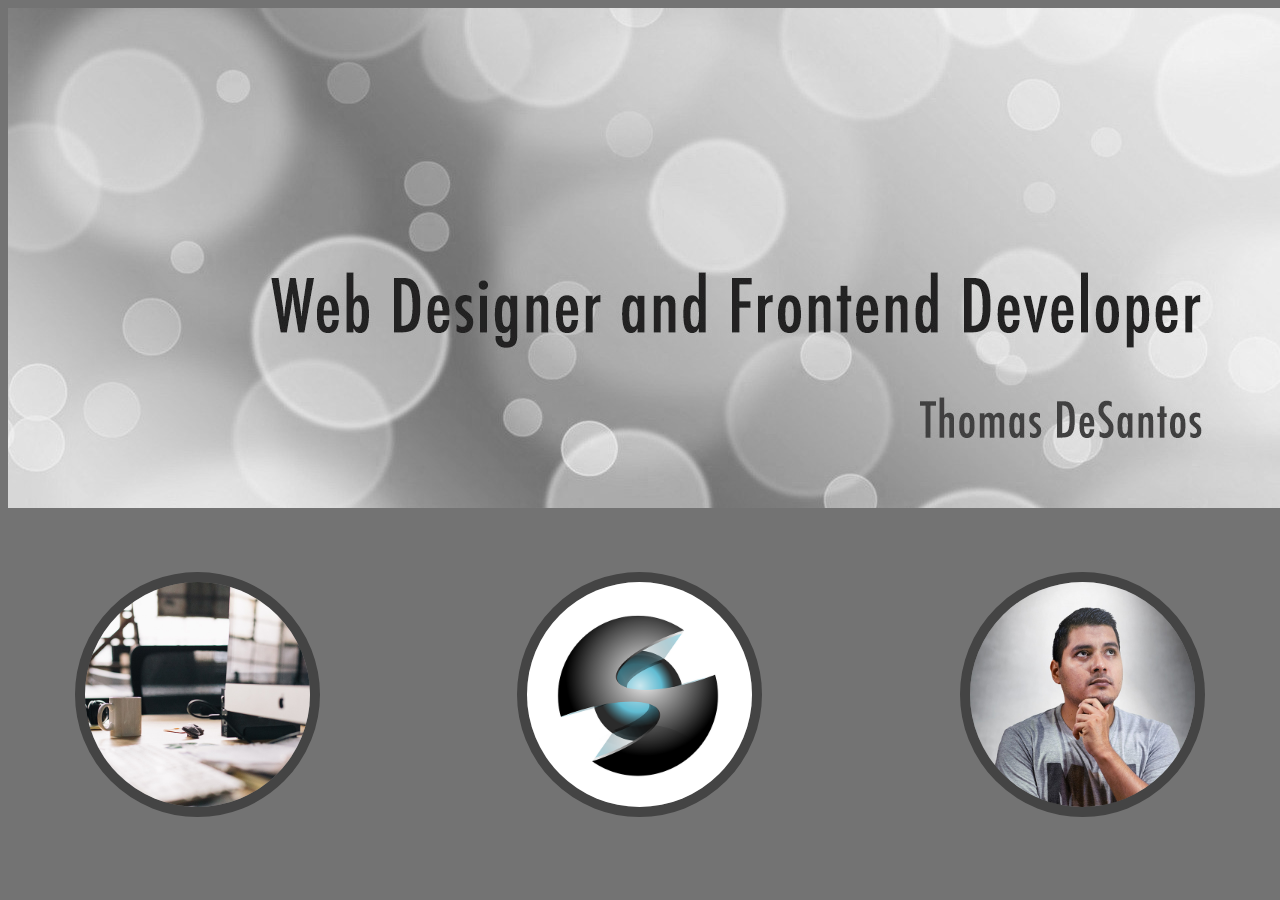
<file: ice1/index.html>
<!DOCTYPE html>
<html lang="en">
<head>
    <!--Participants: Cole Vickery, Codi Carlile, Shannon Skott-->
    <meta charset="UTF-8">
    <meta http-equiv="X-UA-Compatible" content="IE=edge">
    <meta name="viewport" content="width=device-width, initial-scale=1.0">
    <title>ICE Challenge wk 5</title>
    <link rel="stylesheet" href="styles/style.css">
</head>
<body>
    <main>
        <img class="center" src="images/w05_circles.jpg" alt="">
        <img class="icon1" src="images/w05_ice_image_desk.jpg" alt="">
        <img class="icon2" src="images/w05_ice_image_graphic.png" alt="">
        <img class="icon3" src="images/w05_ice_image_person.jpg" alt="">
    </main>
</body>
</html>
</file>
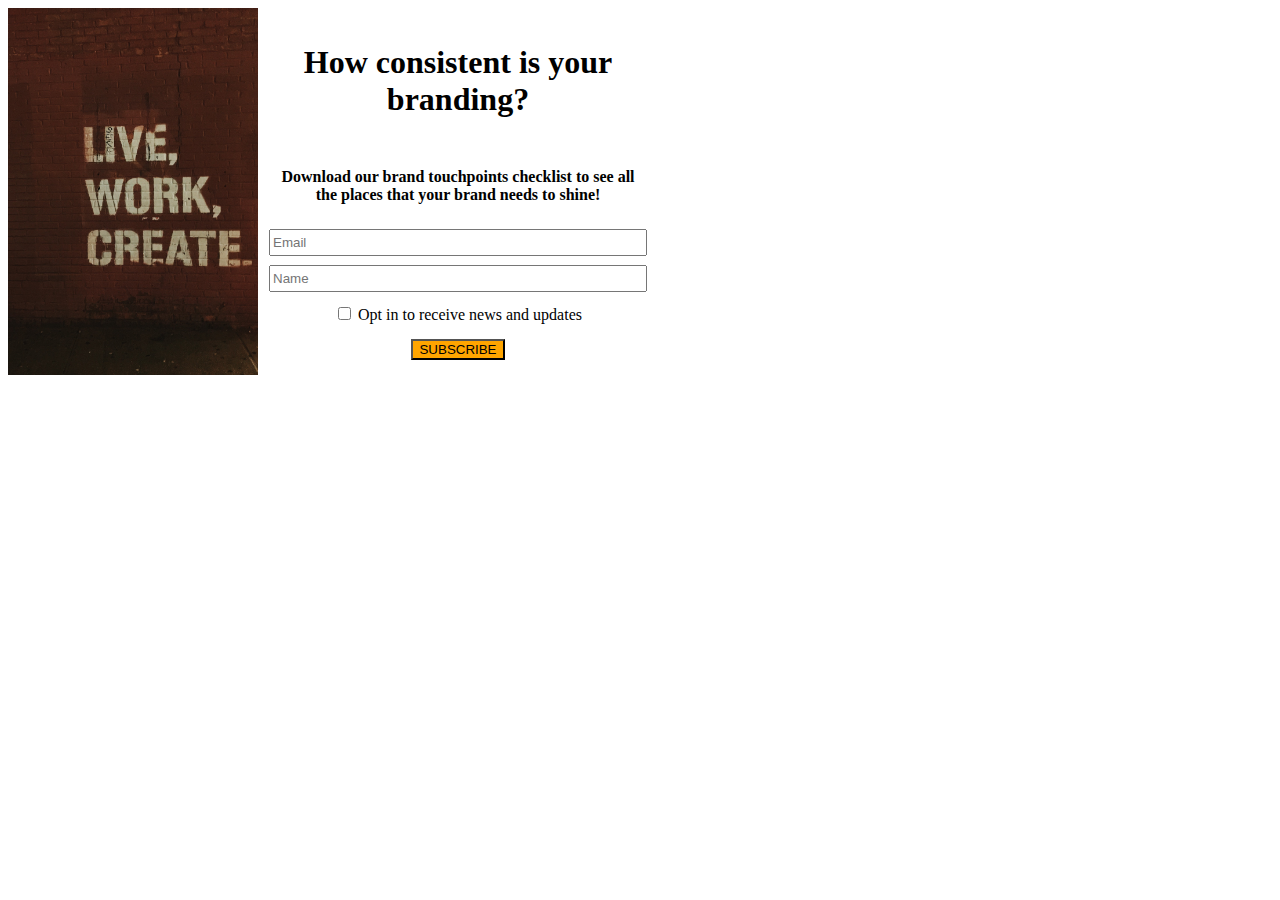
<file: w08ice/index.html>
<!DOCTYPE html>
<html lang="en">
<head>
    <meta charset="UTF-8">
    <meta http-equiv="X-UA-Compatible" content="IE=edge">
    <meta name="viewport" content="width=device-width, initial-scale=1.0">
    <title>Document</title>
    <link rel="stylesheet" href="styles/style.css">
</head>
<body>
    <main>
        <img src="ice_image.jpg" alt="">
        <div>
            <h1>How consistent is your branding?</h1>
            <h2>Download our brand touchpoints checklist to see all the places that your brand needs to shine!</h2>
            <input type="text" class="email" placeholder="Email">
            <input type="text" class="name" placeholder="Name">
            <checkbox>
                <input type="checkbox" name="OPT" class="checkbox">
                Opt in to receive news and updates
            </checkbox>
            <button>SUBSCRIBE</button>
        </div>
    </main>
</body>
</html>
</file>
<file: ice1/styles/style.css>
body {
    background-color: #737373; 
}

main {
    display: grid;
    grid-template-columns: 1fr 1fr 1fr;
    gap: 4em;
}

.center{
    display: block;
    
    grid-column: 1/-1;
}
.icon1{
    display: inline-block;
    grid-column: 1;
    margin: auto;
    border: 10px solid #444444;
    border-radius: 50%;
    width: 225px;
    height: 225px;
}
.icon2{
    display: inline-block;
    grid-column: 2;
    margin: auto;
    border: 10px solid #444444;
    border-radius: 50%;
    width: 225px;
    height: 225px;
}
.icon3{
    display: inline-block;
    grid-column: 3;
    margin: auto;
    border: 10px solid #444444;
    border-radius: 50%;
    width: 225px;
    height: 225px;
}
</file>
<file: w08ice/styles/style.css>
main {
    display: grid;
    grid-template-columns: 250px 400px;
    
}

img {
    width: 100%;
    height: 100%;
    
}

div {
    display: grid;
    gap: 15px;
    margin: 15px;
    justify-content: center;
    align-content: center;
    justify-items: center;
    align-items: center;
}

h1 {
    text-align: center;
}


h2 {
    font-size: 1em;
    text-align: center;
}

.name {
    width: 100%;
    height: 100%;
}

.email {
    width: 100%;
    height: 100%;
}

button {
    background-color: orange;
}
</file>
